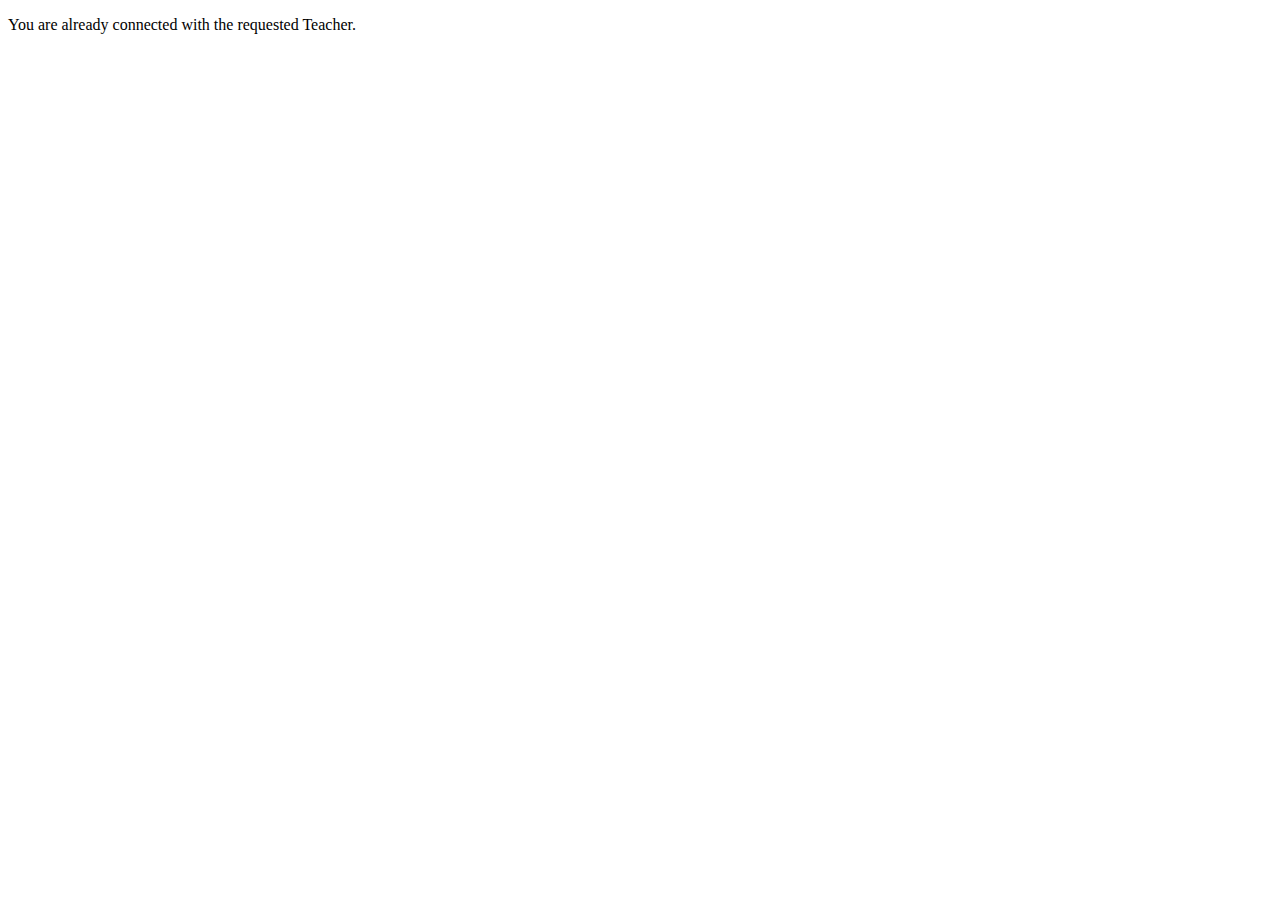
<file: templates/alreadyConnected.html>
<!DOCTYPE html>
<html lang="en">
<head>
    <meta charset="UTF-8">
    <meta http-equiv="X-UA-Compatible" content="IE=edge">
    <meta name="viewport" content="width=device-width, initial-scale=1.0">
    <title>Document</title>
</head>
<body>
    <p>You are already connected with the requested Teacher.</p>
    
</body>
</html>
</file>
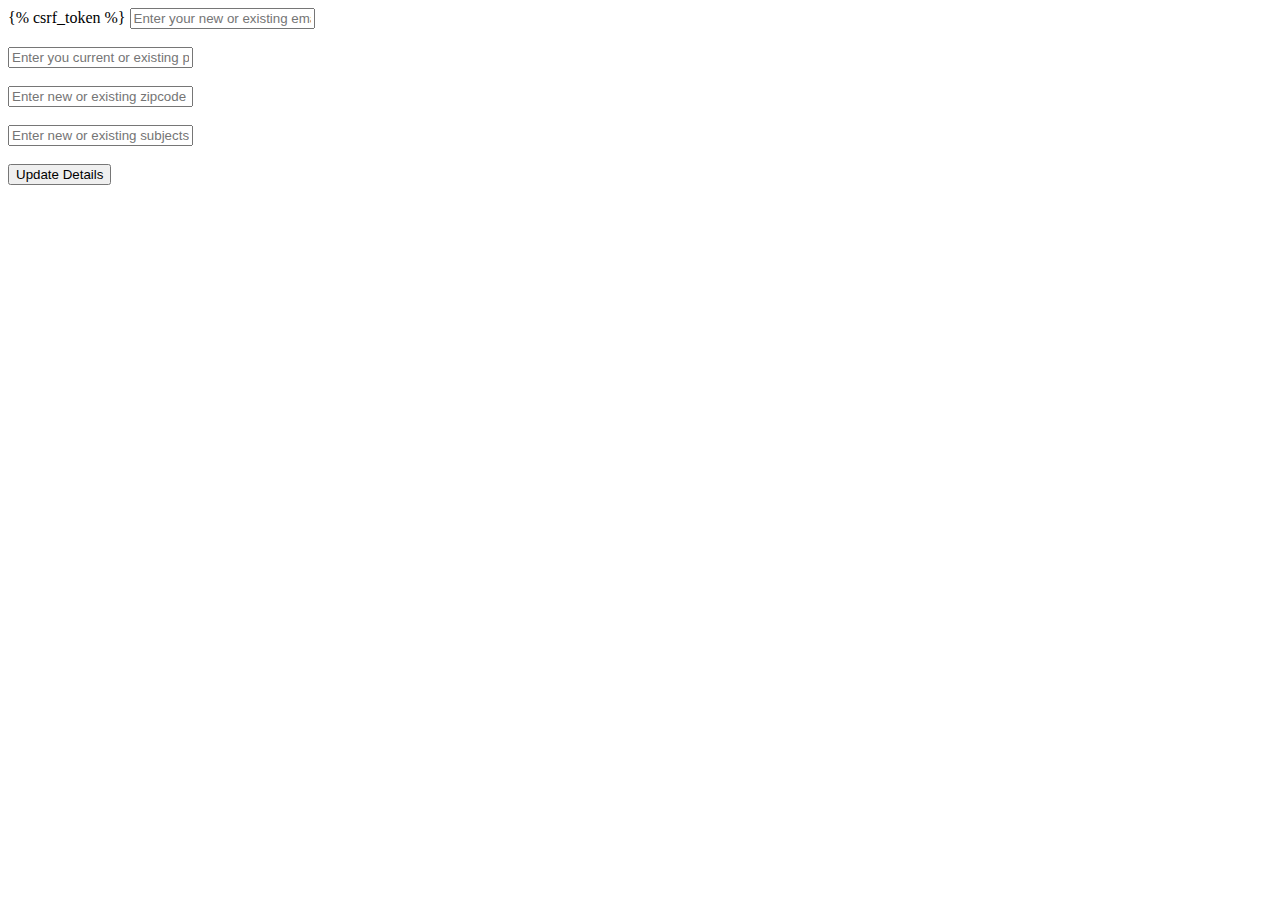
<file: templates/edit_student_details.html>
<!DOCTYPE html>
<html lang="en">
<head>
    <meta charset="UTF-8">
    <meta http-equiv="X-UA-Compatible" content="IE=edge">
    <meta name="viewport" content="width=device-width, initial-scale=1.0">
    <title>Document</title>
</head>
<body>
    <div>
        <form method="POST" action="update-details-students">
            {% csrf_token %}
            <input type="text" name="email" placeholder="Enter your new or existing email" required="true" /> <br /><br />
            <input type="text" name="contact" placeholder="Enter you current or existing phone number" required="true" /><br/><br />
            <input type="text" name="zip" placeholder="Enter new or existing zipcode" required="true" /><br /><br />
            <input type="text" name="subject" placeholder="Enter new or existing subjects" required="true" /><br /><br />
            <button type="submit">Update Details</button>
        </form>
    </div>
</body>
</html>
</file>
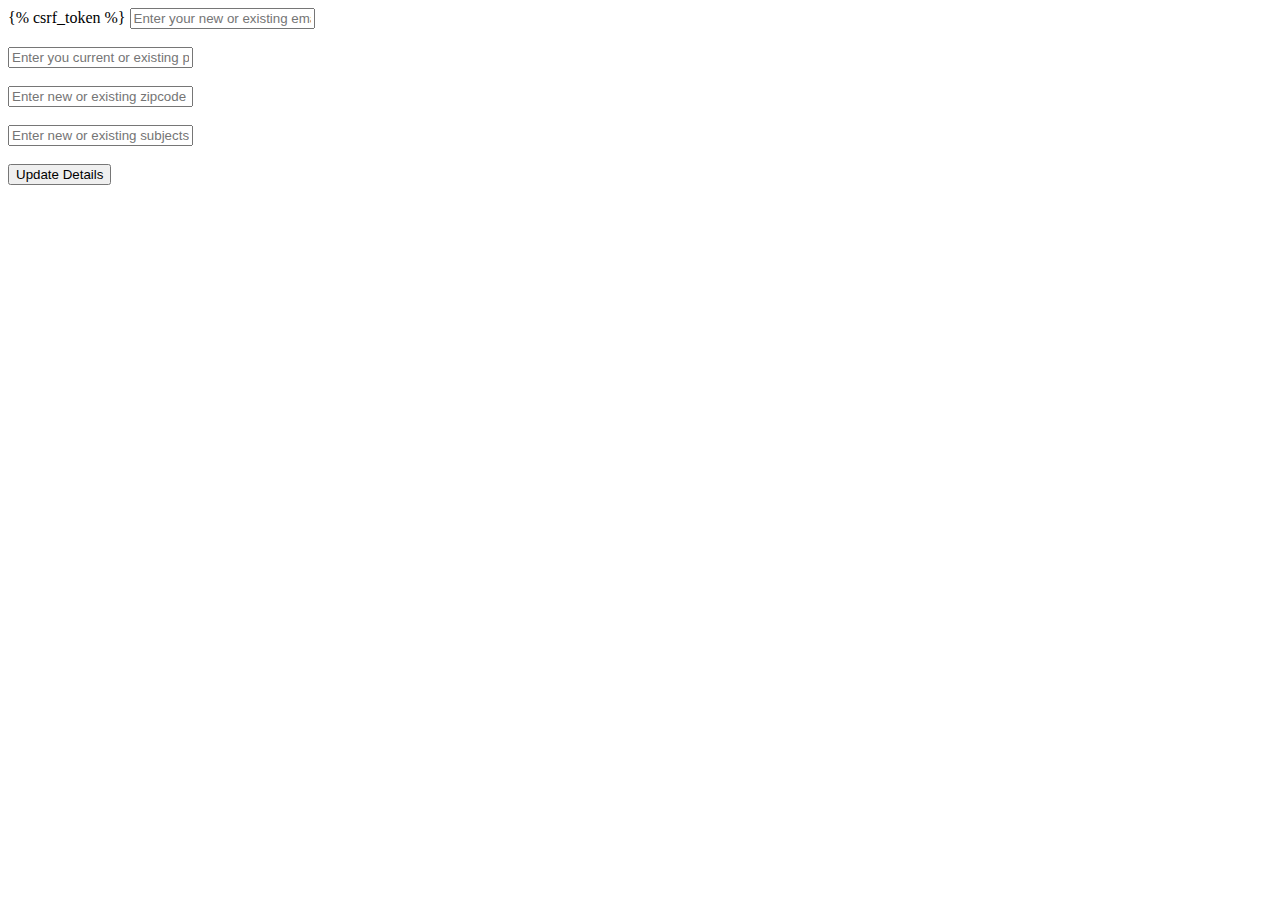
<file: templates/edit_teacher_details.html>
<!DOCTYPE html>
<html lang="en">
<head>
    <meta charset="UTF-8">
    <meta http-equiv="X-UA-Compatible" content="IE=edge">
    <meta name="viewport" content="width=device-width, initial-scale=1.0">
    <title>Document</title>
</head>
<body>
    <div>
        <form method="POST" action="update-details">
            {% csrf_token %}
            <input type="text" name="email" placeholder="Enter your new or existing email" required="true" /> <br /><br />
            <input type="text" name="contact" placeholder="Enter you current or existing phone number" required="true" /><br/><br />
            <input type="text" name="zip" placeholder="Enter new or existing zipcode" required="true" /><br /><br />
            <input type="text" name="subject" placeholder="Enter new or existing subjects" required="true" /><br /><br />
            <button type="submit">Update Details</button>
        </form>
    </div>
</body>
</html>
</file>
